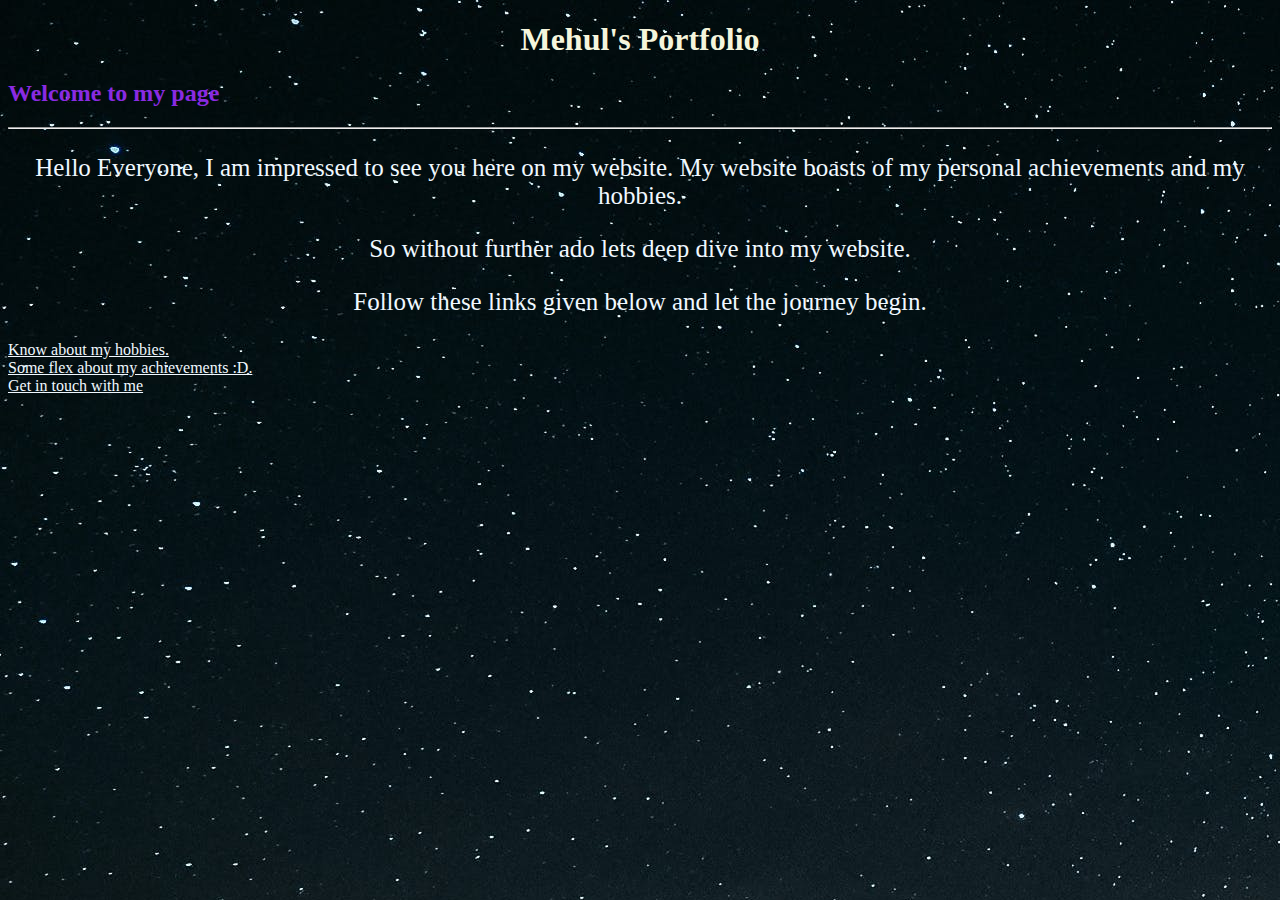
<file: index.html>
<!DOCTYPE html>
<html lang="en">
<head>
    <meta charset="UTF-8">
    <meta name="viewport" content="width=device-width, initial-scale=1.0">
    <title>My Portfolio</title>
    <link rel="stylesheet" href="style.css">
</head>
<body>
    <h1>Mehul's Portfolio</h1>
    <h2>Welcome to my page</h2>
    <hr>
    <p>Hello Everyone, I am impressed to see you here on my website.
        My website boasts of my personal achievements and my hobbies. </p>
        <p> So without further ado lets deep dive into my website.</p>
        <p>Follow these links given below and let the journey begin.</p>
       
<a href="About.html" target="_blank">Know about my hobbies.</a><br>
<a href="Achievements.html" target="_blank">Some flex about my achievements :D.</a><br>  
<a href="Contact.html" target="_blank">Get in touch with me</a><br>
</body>
</html>
</file>
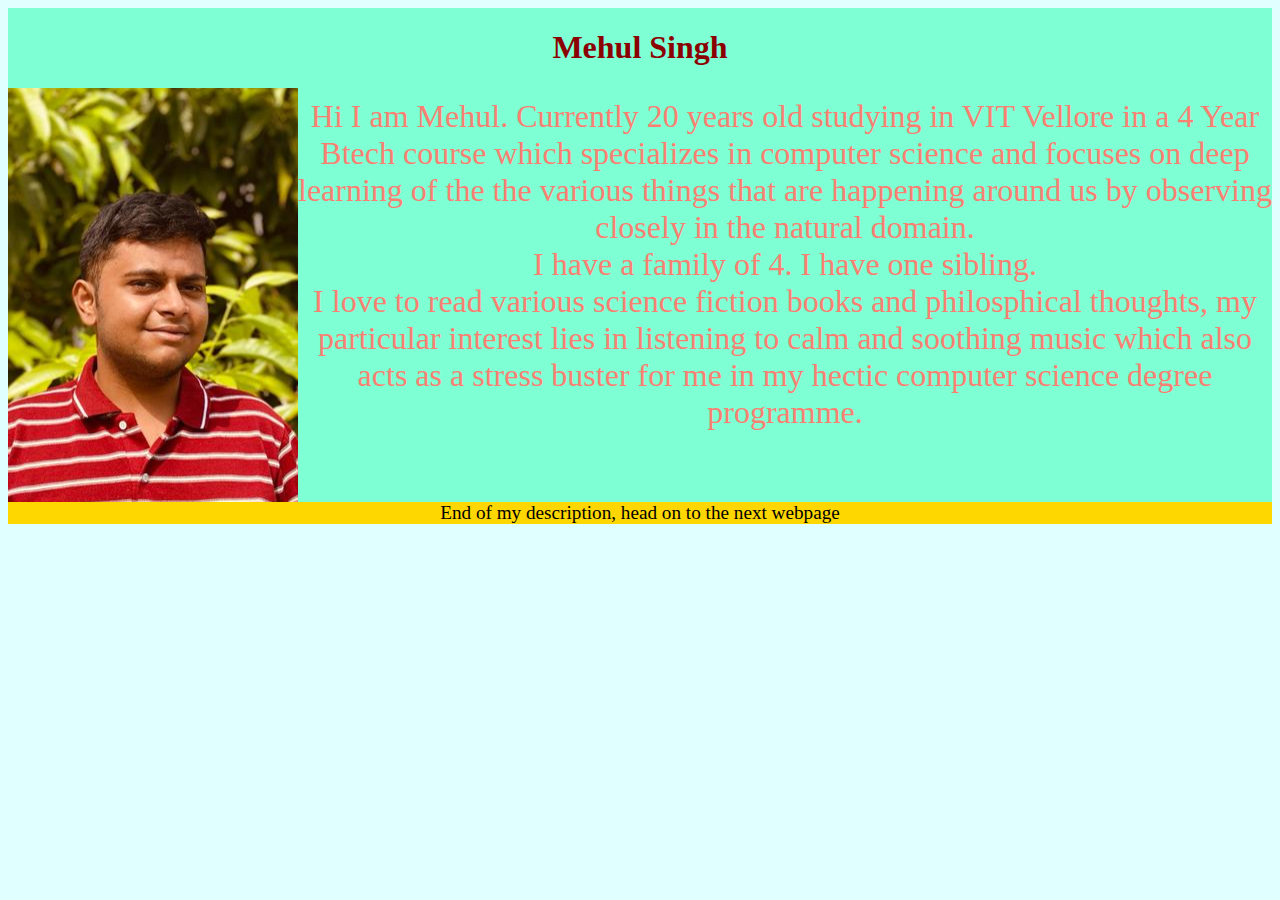
<file: About.html>
<!DOCTYPE html>
<html lang="en">
<head>
    <meta charset="UTF-8">
    <meta name="viewport" content="width=device-width, initial-scale=1.0">
    <title>About</title>
    <style>
        div{
            display: inline-block;
        }
        body{
            background-color: lightcyan;
        }
        h1{
            font-family: Cambria, Cochin, Georgia, Times, 'Times New Roman', serif;
            color:darkred;
            text-align: center;
        }
        .mehul{
            float:left;
            background-color: aquamarine;
        }

        p{
            text-align: center;
            font-size:2rem;
            color:salmon;
            font-family: cursive;
        }
        img{
            float:left;
        }
        footer{
            text-align: center;
            background-color: gold;
            font-size: larger;
            font-family: cursive;
        }
    </style>
</head>
<body>
    <div class="mehul">
        <h1>Mehul Singh</h1>
        <img src="ItsMe.png" alt="My Photo" />
        <p>Hi I am Mehul. Currently 20 years old studying in VIT Vellore in a 4 Year Btech
            course which specializes in computer science and focuses on deep learning of the 
            the various things that are happening around us by observing closely in the natural 
            domain.
            <br>
            I have a family of 4. I have one sibling.
            <br>
            I love to read various science fiction books and philosphical thoughts, my particular 
            interest lies in listening to calm and soothing music which also acts as a stress buster 
            for me in my hectic computer science degree programme.
            </p>    
      </div>
      <footer>End of my description, head on to the next webpage</footer>
</body>
</html>
</file>
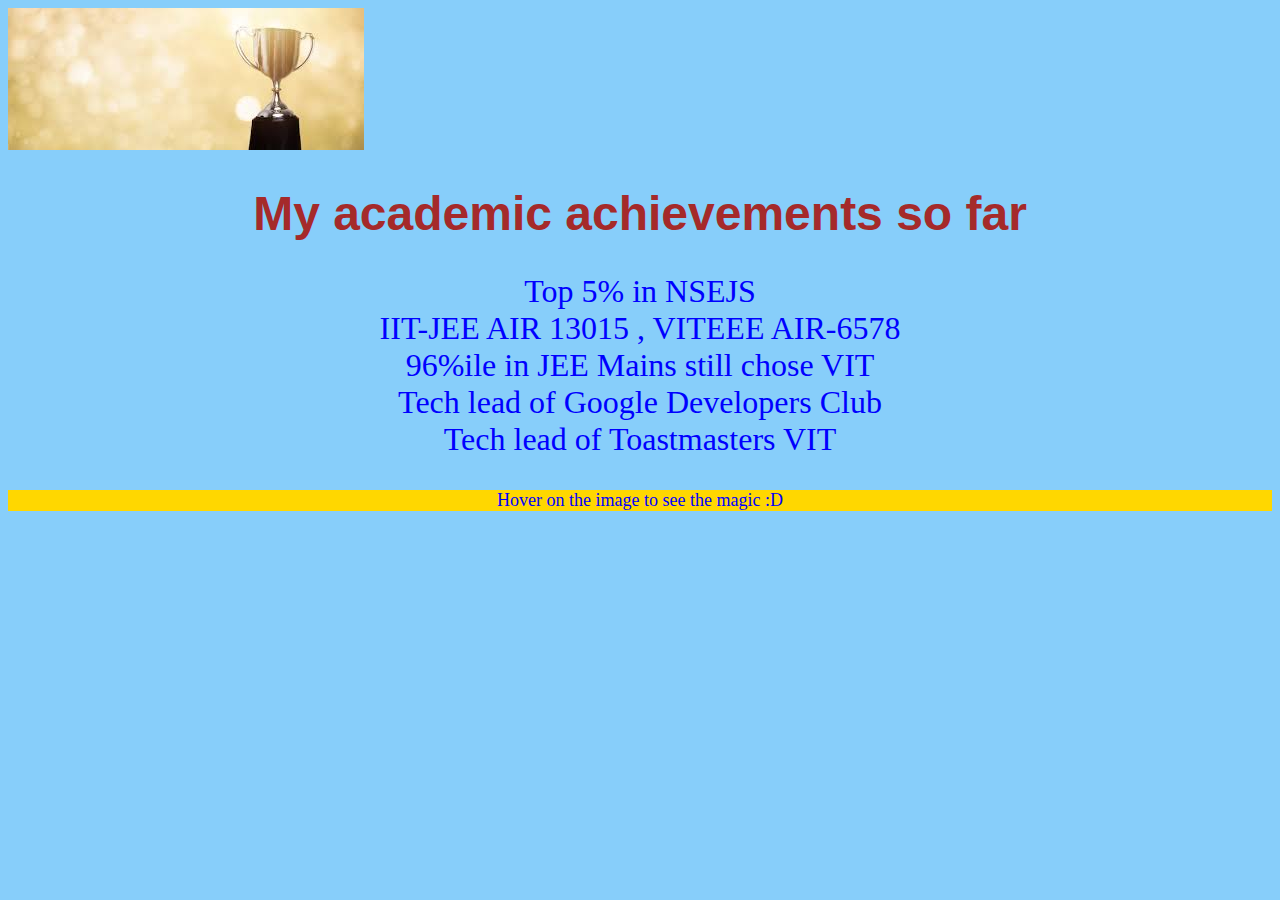
<file: Achievements.html>
<!DOCTYPE html>
<html lang="en">
<head>
    <meta charset="UTF-8">
    <meta name="viewport" content="width=device-width, initial-scale=1.0">
    <title>Achievements</title>
    <style>
        body{
            background-color:lightskyblue
        }
        h1{
            color:brown;
            font-size: 3rem;
            font-family: 'Gill Sans', 'Gill Sans MT', Calibri, 'Trebuchet MS', sans-serif;
            text-align: center;
        }
        .wrap {
            overflow: hidden;
            position: relative;
        }
        .bg {
            opacity: 1;
        }
        .bg:hover{
            opacity: 0.8;
        }
        p{
            font-size: 2rem;
            font-family: cursive;
            color:blue;
            text-align: center;
        }
        footer{
            font-size: large;
            text-align: center;
            color: blue;
            background-color: gold;
        }
    </style>
</head>
<body>
    <div class="wrap">
        <img class="bg" src="Acc.jpeg">
        <div class="content">
    <h1>My academic achievements so far</h1>
    <p>Top 5% in NSEJS<br>
        IIT-JEE AIR 13015 , VITEEE AIR-6578<br>
        96%ile in JEE Mains still chose VIT<br>
        Tech lead of Google Developers Club <br>
        Tech lead of Toastmasters VIT</p>
    </div>
</div>
<footer>
    Hover on the image to see the magic :D
</footer>
</body>
</html>
</file>
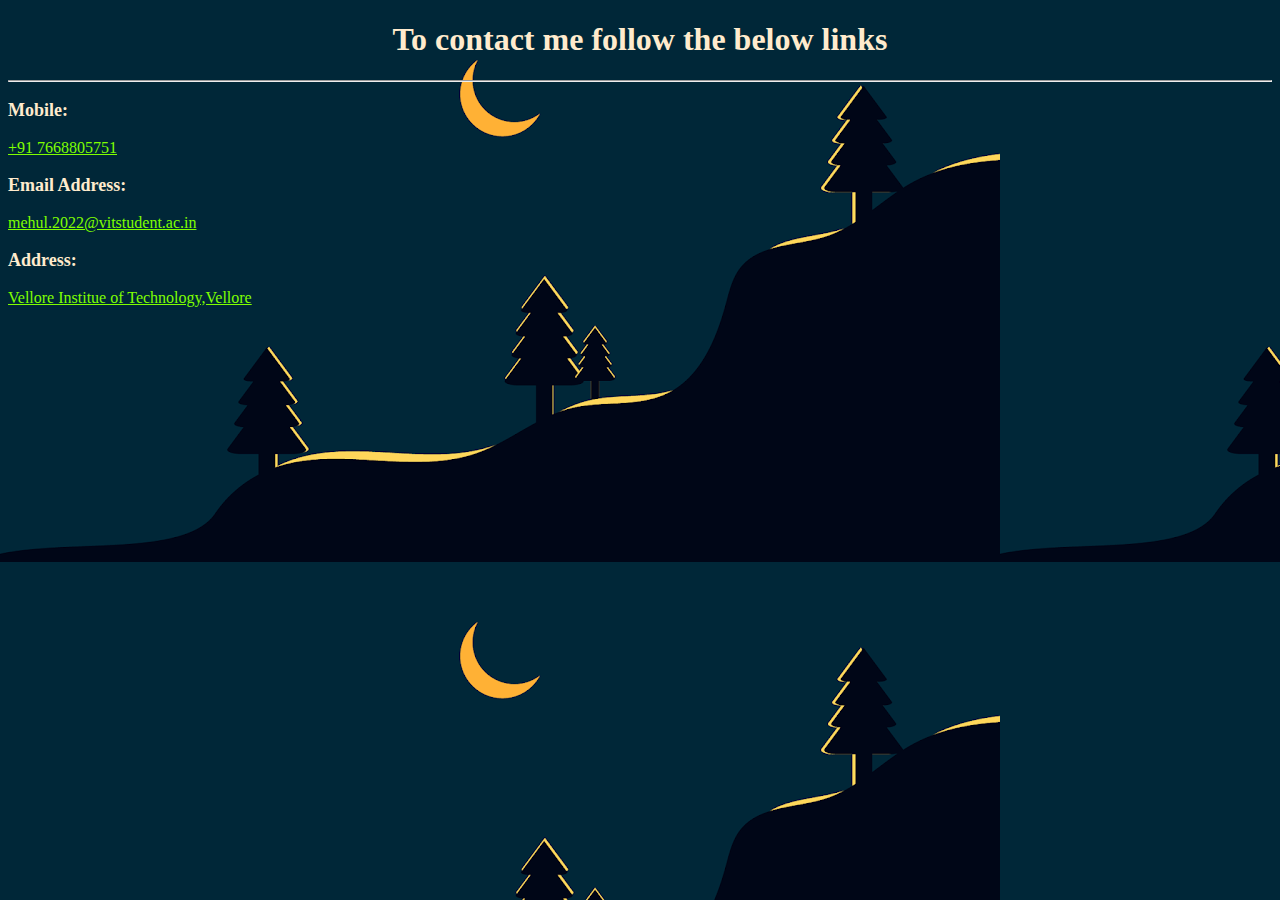
<file: Contact.html>
<!DOCTYPE html>
<html lang="en">
<head>
    <meta charset="UTF-8">
    <meta name="viewport" content="width=device-width, initial-scale=1.0">
    <title>Contact Me</title>
    <style>
        body{
            background-color:burlywood;
            background-image: url('Contactt.png');
        }
        h1{
            font-family: cursive;
            color:blanchedalmond;
            text-align: center;
        }
        a{
            font-family:cursive;
        }
        h3{
            font-size: large;
            font-family: cursive;
            color:blanchedalmond
        }
        a{
            color:chartreuse;
        }
        a:visited{
            color:lightgreen;
        }
    </style>
</head>
<body>
    <h1>To contact me follow the below links</h1>
    <hr>
    <h3>Mobile:</h3>
    <a href="tel:+917668805751">+91 7668805751</a>
<h3>Email Address:</h3><a href="mailto:mehul.2022@vitstudent.ac.in">mehul.2022@vitstudent.ac.in</a>
<h3>Address:</h3>
<a href="https://www.google.com/maps/place/Vellore+Institute+of+Technology/@12.9692232,79.1533587,17z/data=!3m1!4b1!4m6!3m5!1s0x3bad479f0ccbe067:0xfef222e5f36ecdeb!8m2!3d12.9692232!4d79.1559336!16zL20vMDZzcHNo?authuser=0&entry=ttu" target="_blank">Vellore Institue of Technology,Vellore</a>
</body>
</html>
</file>
<file: style.css>
body{
    background-color:wheat;
    background-image: url('Bgg.jpg');
}
 h1{
    color:beige;
    text-align: center;
    font-family: 'Times New Roman', Times, serif;
}
h2{
   color: blueviolet;
   font-family:cursive;
}
 p{
    font-family:Cambria, Cochin, Georgia, Times, 'Times New Roman', serif;
    font-size: 25px;
    text-align:center;
    color:aliceblue;
 }
 a{
   font-family: cursive;
   text-align: justify;
   color:aliceblue;
 }
 a:visited{
   background-color: blueviolet;
 }
</file>
